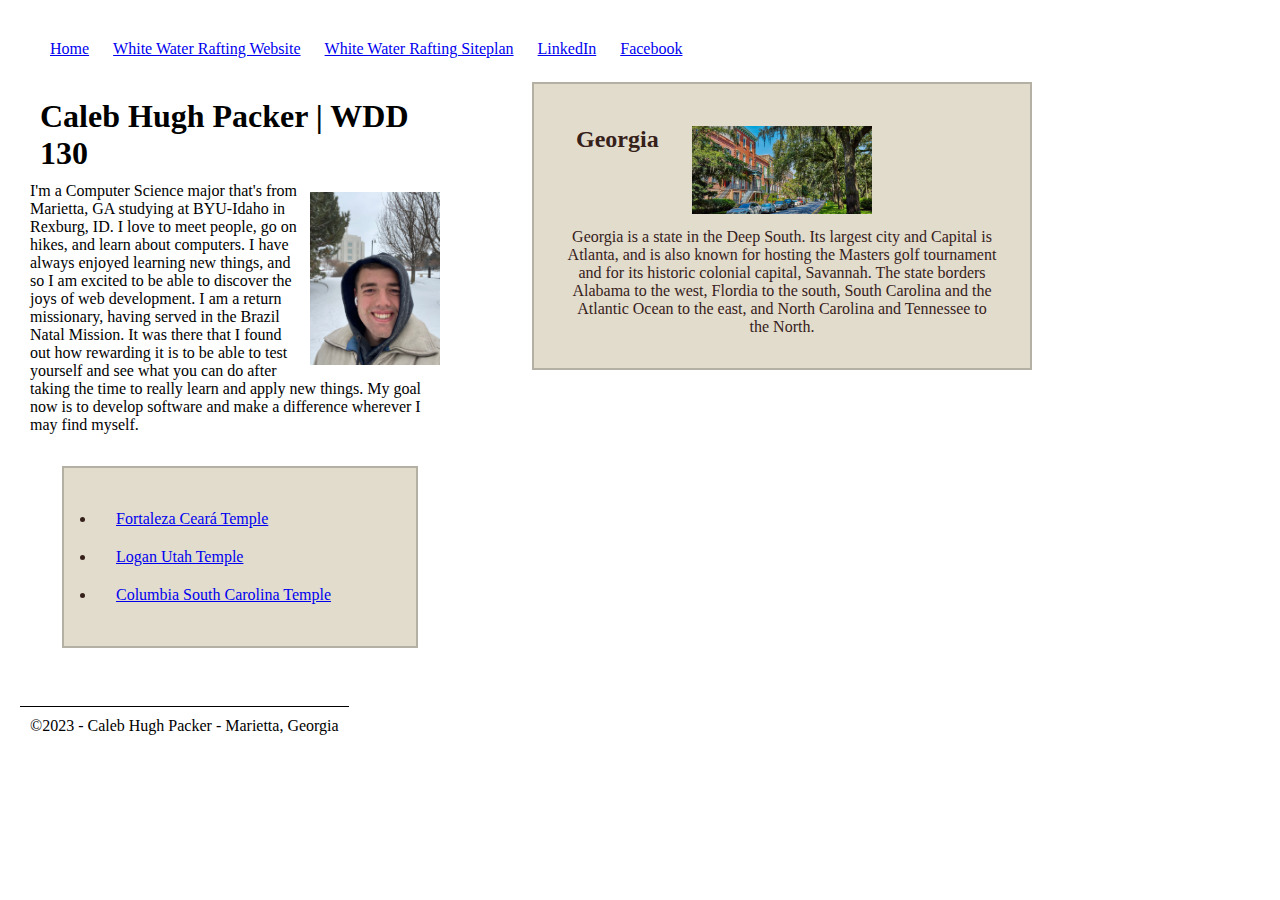
<file: index.html>
<!DOCTYPE html>

<html lang="en-US">
    <head>
        <meta charset="utf-8">
        <meta name="viewport" content="device-width,initial-scale=1.0">
        <title>Caleb Hugh Packer | WDD 130</title>
        <link rel="stylesheet" type="text/css" href="styles.css">
        <meta name="description" content="Page created by Caleb Packer in order to demonstrate and apply knowledge accquired in the course WDD130">
        <meta name="author" content="Caleb Hugh Packer">
    </head>
    <body>
        <header>
            <nav>
                <a href="#">Home</a>
                <a href="wwr/">White Water Rafting Website</a>
                <a href="wwr/site-plan-rafting.html">White Water Rafting Siteplan</a>
                <a href="https://www.linkedin.com/in/caleb-packer-879242211">LinkedIn</a>
                <a href="https://www.facebook.com/profile.php?id=100072921969055">Facebook</a>
            </nav>
        </header>
        <main>
            
            <h1>Caleb Hugh Packer | WDD 130</h1>
            <img src="images/profile.png" alt="Caleb Packer" width="200">
            <p>I'm a Computer Science major that's from Marietta, GA studying at BYU-Idaho in Rexburg, ID. I love to meet people, go on hikes, and learn about computers.
                I have always enjoyed learning new things, and so I am excited to be able to discover the joys of web development. I am a return missionary, having served 
                in the Brazil Natal Mission. It was there that I found out how rewarding it is to be able to test yourself and see what you can do after taking the time to 
                really learn and apply new things. My goal now is to develop software and make a difference wherever I may find myself. 
            </p>
            <ul class="box">
                <li><a href="https://www.churchofjesuschrist.org/temples/details/fortaleza-brazil-temple?lang=eng" target="_blank">Fortaleza Ceará Temple</a></li>
                <li><a href="https://www.churchofjesuschrist.org/temples/details/logan-utah-temple?lang=eng" target="_blank">Logan Utah Temple</a></li>
                <li><a href="https://www.churchofjesuschrist.org/temples/details/columbia-south-carolina-temple?lang=eng" target="_blank">Columbia South Carolina Temple</a></li>
            </ul>
        </main>
        <aside class="box">
            <h2>Georgia</h2>
            <img src="images/georgia.jpg" alt="Georgian street">
            <p>Georgia is a state in the Deep South. Its largest city and Capital is Atlanta, and is also known for hosting the Masters golf tournament and for its historic colonial capital, Savannah. The state borders Alabama to the west, Flordia to the south, South Carolina and the Atlantic Ocean to the east, and North Carolina and Tennessee to the North. </p>
        </aside>
        <footer>
            <p>&copy;2023 - Caleb Hugh Packer - Marietta, Georgia</p>
        </footer>
    </body>
    <!--06/22/23-->
</html>
</file>
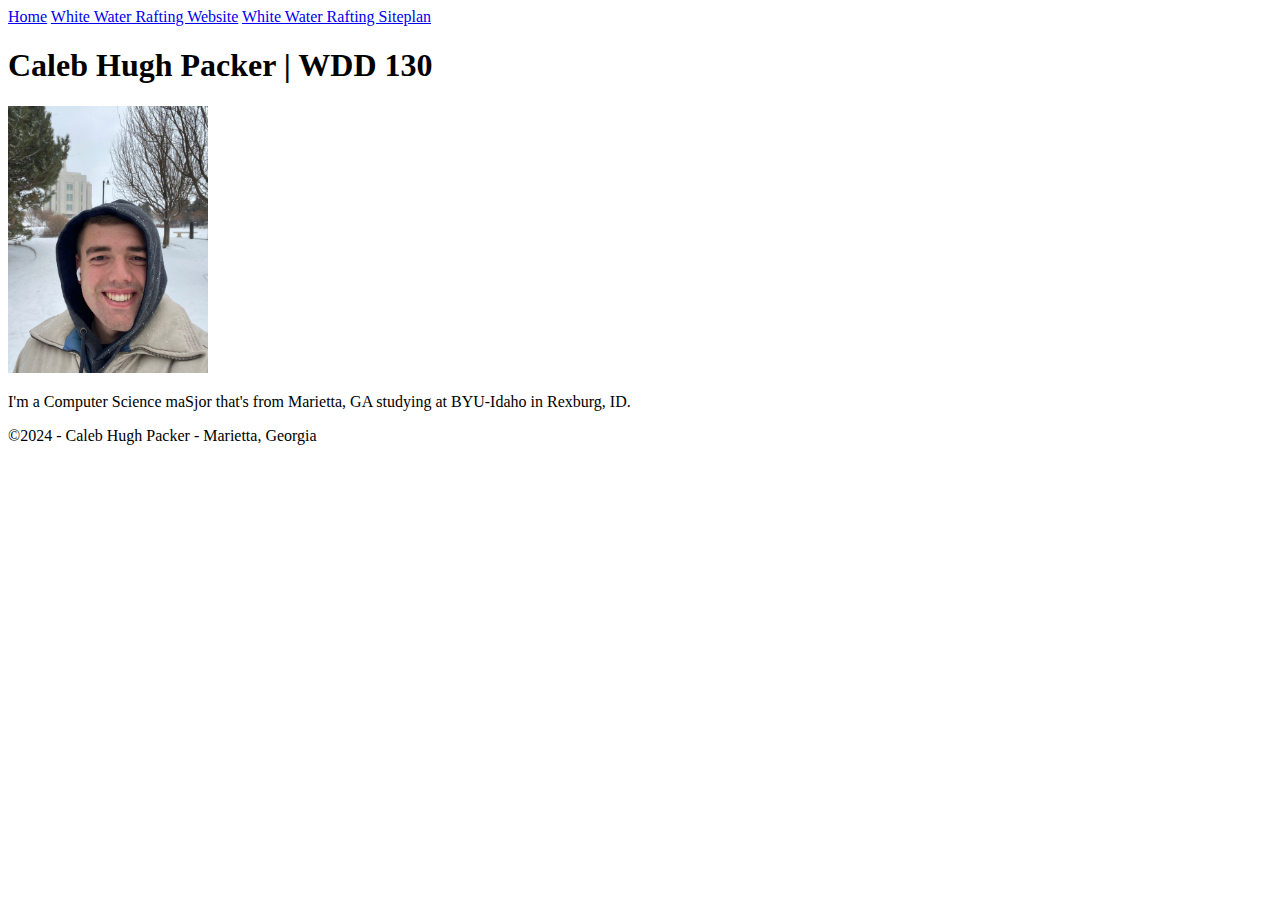
<file: home-page/index.html>
<!DOCTYPE html>

<html lang="en-US">
    <head>
        <meta charset="utf-8">
        <meta name="viewport" content="device-width,initial-scale=1.0">
        <title>Caleb Hugh Packer | WDD 130</title>
    </head>
    <body>
        <header>
            <nav>
                <a href="#">Home</a>
                <a href="wwr/">White Water Rafting Website</a>
                <a href="wwr/site-plan-rafting.html">White Water Rafting Siteplan</a>
            </nav>
        </header>
        <main>
            <h1>Caleb Hugh Packer | WDD 130</h1>
            <img src="images/profile.png" alt="Caleb Packer" width="200">
            <p>I'm a Computer Science maSjor that's from Marietta, GA studying at BYU-Idaho in Rexburg, ID.</p>
        </main>
        <footer>
            <p>&copy;2024 - Caleb Hugh Packer - Marietta, Georgia</p>
        </footer>
    </body>
</html>
</file>
<file: styles.css>
*{
    margin: 0;
    padding: 10px;
    box-sizing: border-box;
}

main {
    max-width: 440px
}

aside {
    position: absolute;
    top: 50px;
    left:500px;
    text-align: center;
    float:right;
    width: 500px;
}

aside h2 {
    position: absolute
}

aside img{
    width: 200px;
    height: auto;
}

main img{
    width: 150px;
    height: auto;
    float: right;
}

p {padding: 0;}

footer{
    position: absolute;
    margin-top: 1em;
    border-top: 1px solid rgb(0, 0, 0);

}

/*Class Selectors*/
.box{
    margin: 2rem;
    border: 2px solid rgba(0, 0, 0, 0.2);
    padding: 2rem;
    background-color: rgb(226, 220, 205);
    color:rgb(54,33,26);
}
</file>
